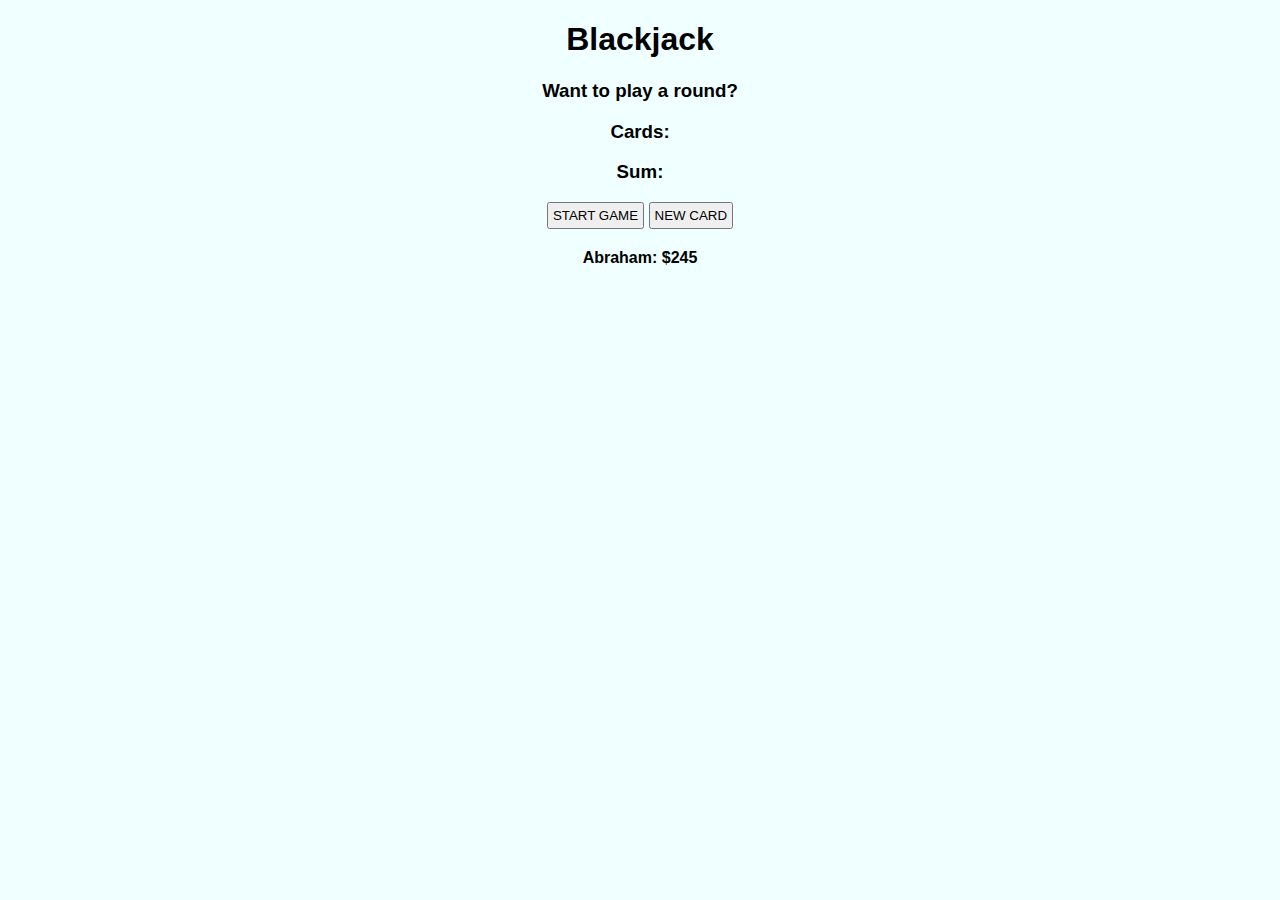
<file: Blackjack2/index.html>
<!DOCTYPE html>
<html lang="en">
<head>
    <meta charset="UTF-8">
    <meta http-equiv="X-UA-Compatible" content="IE=edge">
    <meta name="viewport" content="width=device-width, initial-scale=1.0">
    <title>Document</title>
    <link rel="stylesheet" href="index.css">
</head>
<body>
    <h1>Blackjack</h1>
    <h3 id="message-el">Want to play a round?</h3>
    <h3 id="card-el">Cards:</h3>
    <h3 id="sum">Sum:</h3>
    <button onclick="startGame()">START GAME</button>
    <button onclick="newCard()">NEW CARD</button>
    <p id="player-el"></p>

    <script src="index.js"></script>
</body>
</html>
</file>
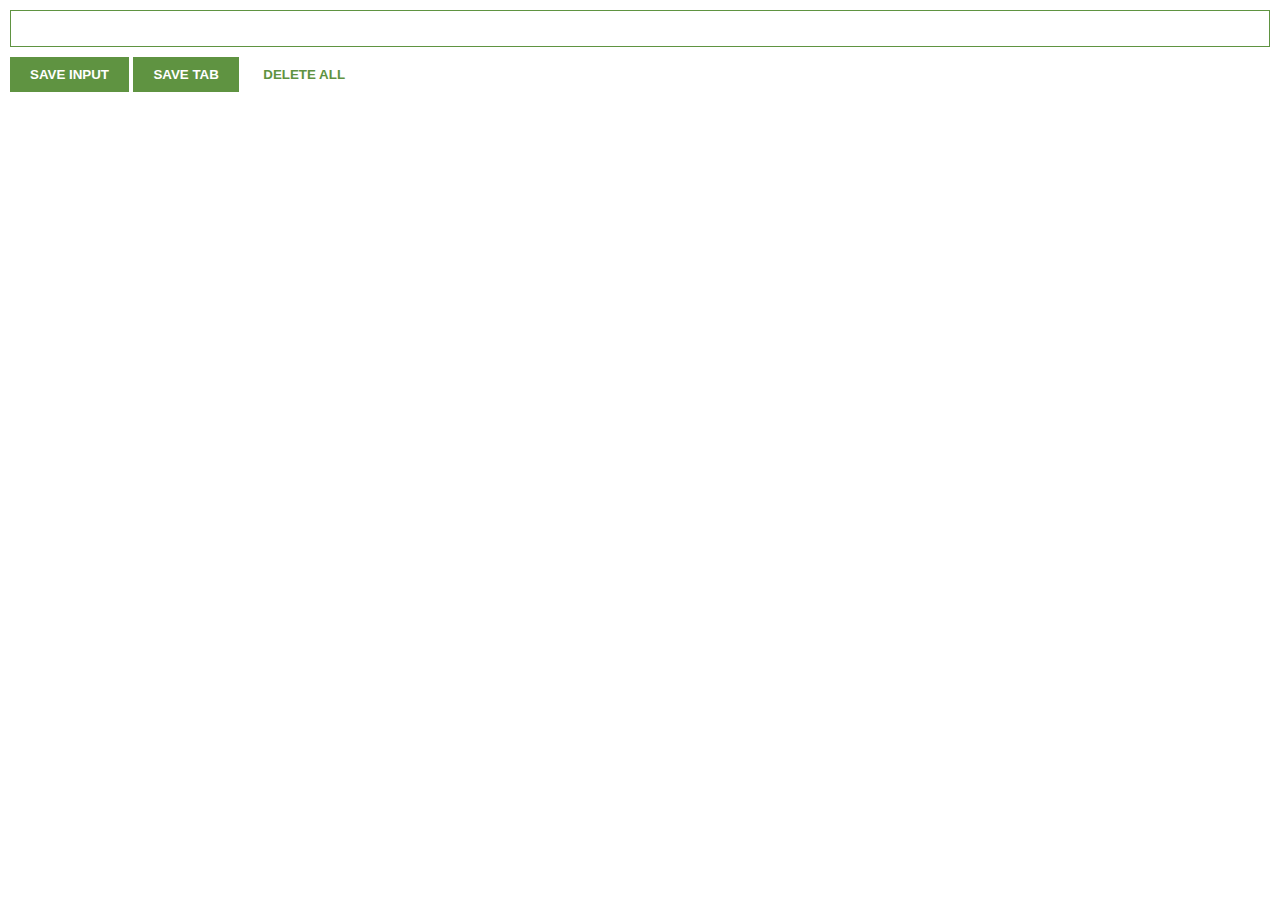
<file: Chrome Extension/index.html>
<!DOCTYPE html>
<html lang="en">
<head>
    <meta charset="UTF-8">
    <meta http-equiv="X-UA-Compatible" content="IE=edge">
    <meta name="viewport" content="width=device-width, initial-scale=1.0">
    <title>Document</title>
    <link rel="stylesheet" href="index.css">
</head>
<body>
    <!-- create an input elemnet of the type text and id as below -->
    <!-- crete a save button with the below id -->
    <input type="text" name="" id="input-el">
    <button id="input-btn">SAVE INPUT</button>
    <button id="tab-btn">SAVE TAB</button>
    <button id="delete-btn">DELETE ALL</button>
    <ul id="ul-el"></ul>

    <script src="indexFinalJS.js"></script>
</body>
</html>
</file>
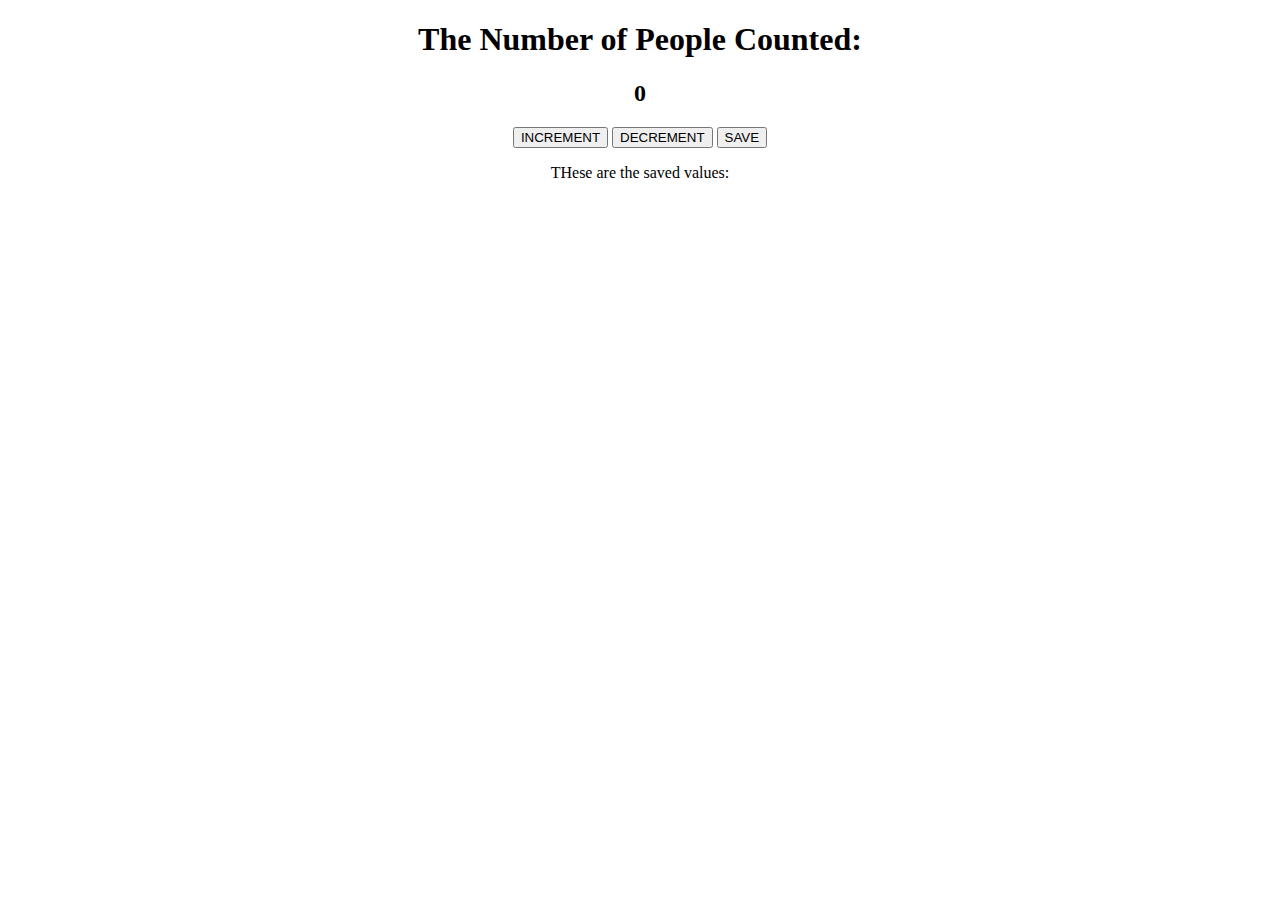
<file: Passenger Counter1/index.html>
<!DOCTYPE html>
<html lang="en">
<head>
    <link rel="stylesheet" href="index.css">
</head>
<body>
    <h1>The Number of People Counted:</h1>
    <h2 id="count-el">0</h2>
    <button id="increment-btn" onclick="increment()">INCREMENT</button>
    <button id="increment-btn" onclick="decrement()">DECREMENT</button>
    <button id="save-btn" onclick="save()">SAVE</button>
    <p id="save">THese are the saved values: </p>

    
    <script src="index.js"></script>
</body>
</html>
</file>
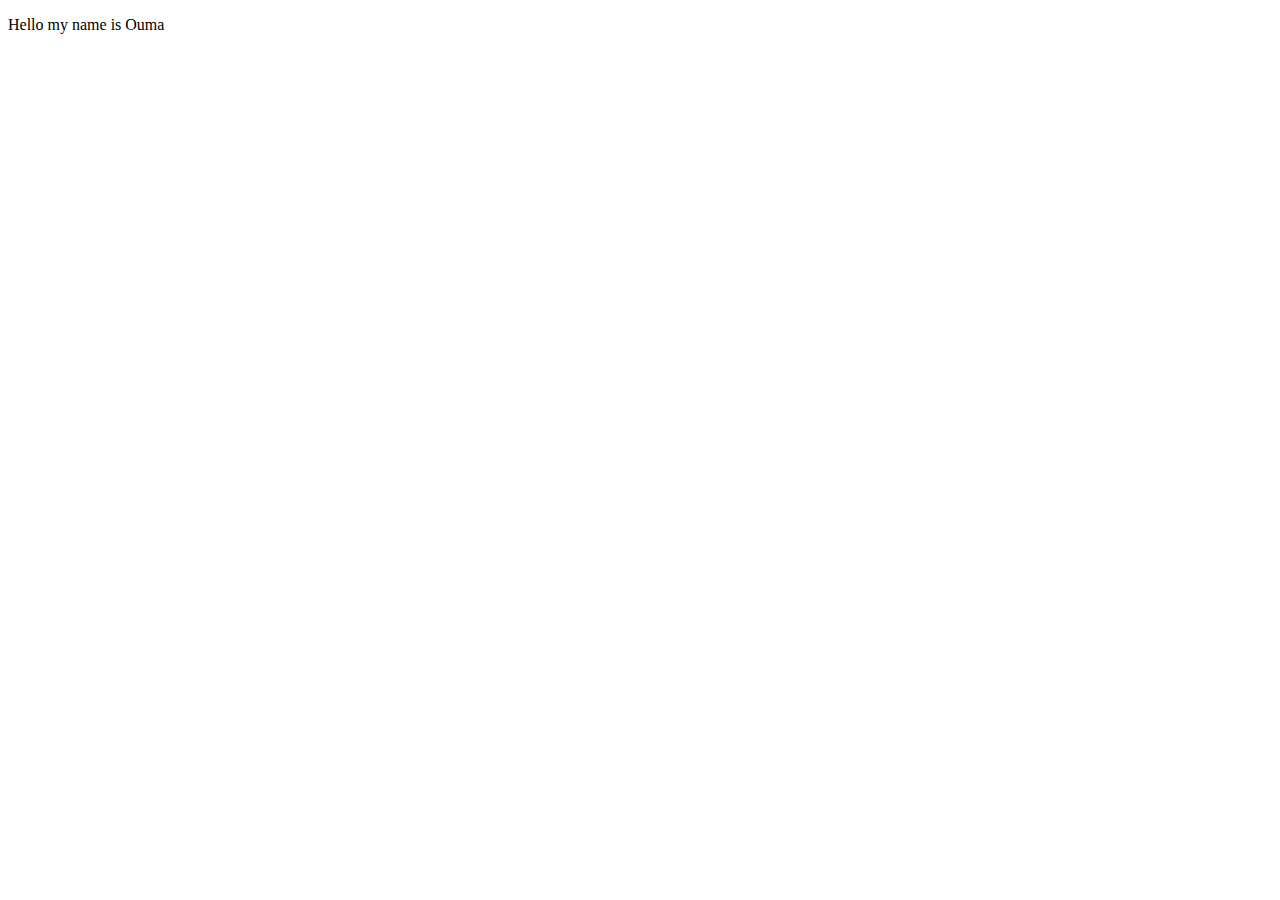
<file: Blackjack2/count-loop.html>
<!DOCTYPE html>
<html lang="en">
<head>
    <meta charset="UTF-8">
    <meta http-equiv="X-UA-Compatible" content="IE=edge">
    <meta name="viewport" content="width=device-width, initial-scale=1.0">
    <title>Document</title>
</head>
<body>
    <p id="greeting-el"></p>
    <script src="count-loop.js"></script>
</body>
</html>
</file>
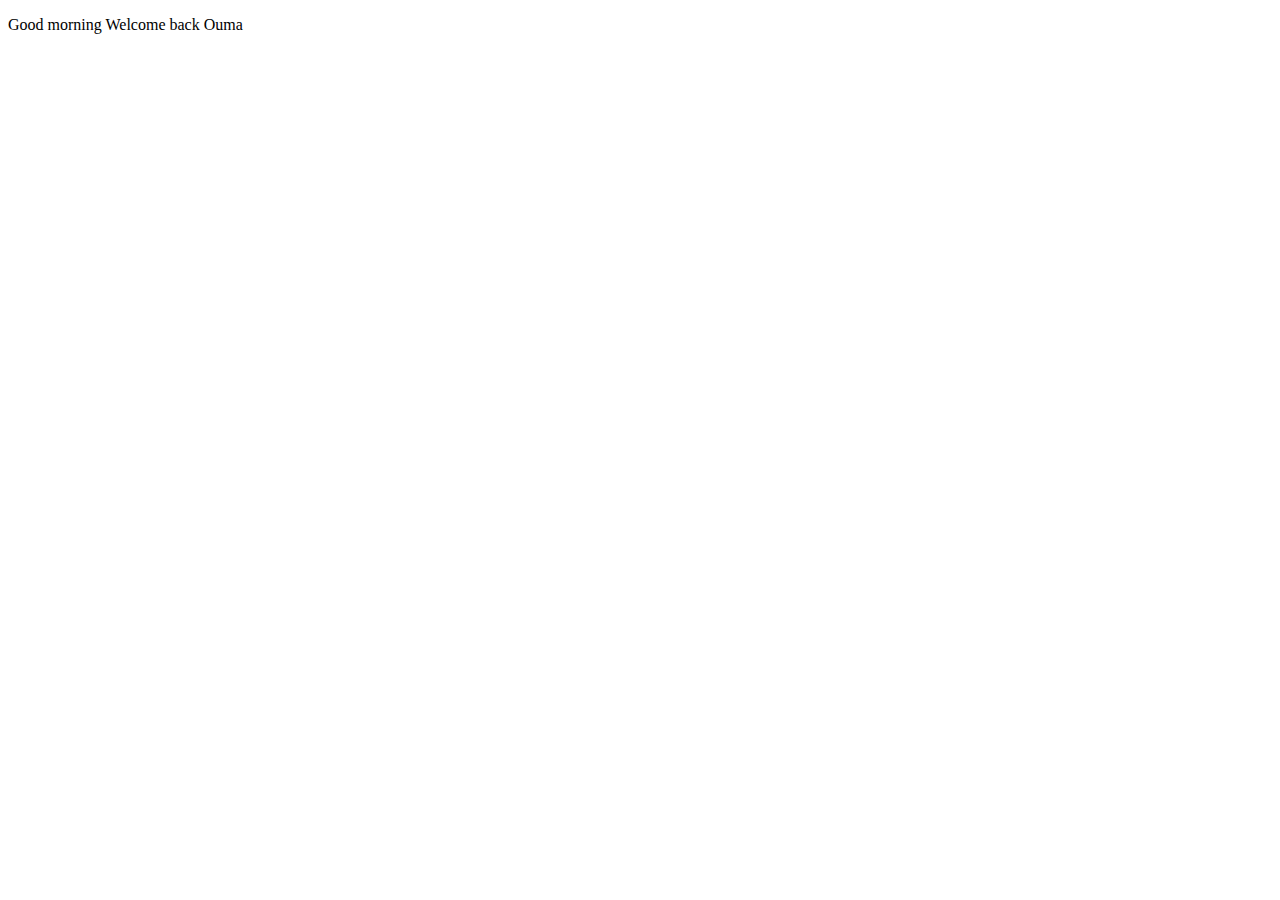
<file: Chrome Extension/FunctionParameters.html>
<!DOCTYPE html>
<html lang="en">
<head>
    <meta charset="UTF-8">
    <meta http-equiv="X-UA-Compatible" content="IE=edge">
    <meta name="viewport" content="width=device-width, initial-scale=1.0">
    <title>Document</title>
</head>
<body>
    <p id="welcome-el"></p>
    <script src="FunctionParameters.js"></script>
</body>
</html>
</file>
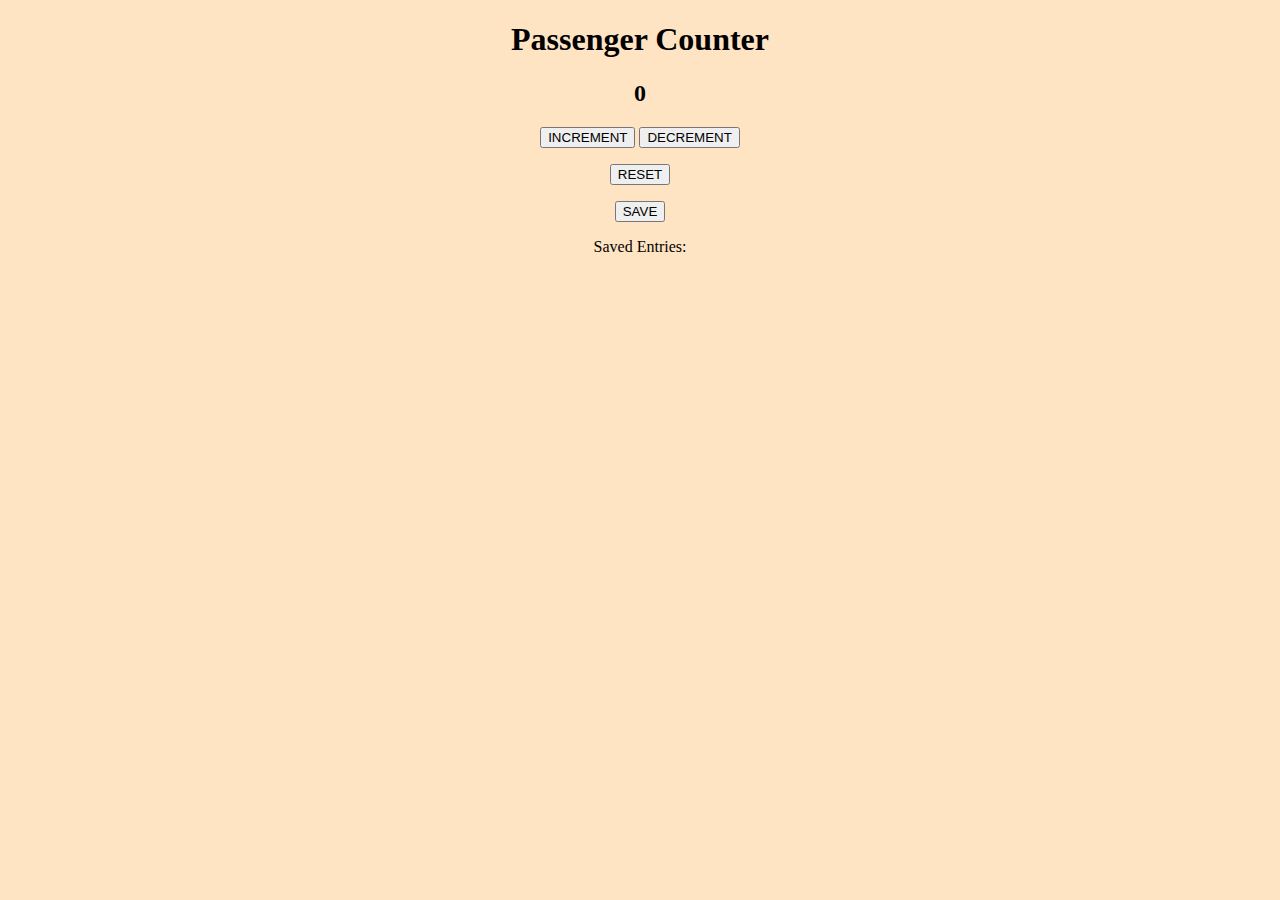
<file: Passenger Counter1/count.html>
<!DOCTYPE html>
<html lang="en">
<head>
    <meta charset="UTF-8">
    <meta http-equiv="X-UA-Compatible" content="IE=edge">
    <meta name="viewport" content="width=device-width, initial-scale=1.0">
    <title>Document</title>
    <link rel="stylesheet" href="count.css">
</head>
<body>
<h1>Passenger Counter</h1>
<h2 id="count">0</h2>
<button id="count-up" onclick="countup()">INCREMENT</button>
<button id="count-down" onclick="countdown()">DECREMENT</button>
<p><button id="reset" onclick="reset()">RESET</button></p>
<p><button id="save" onclick="save()">SAVE</button></p>
<p id="save-el">Saved Entries:  </p>
<script src="variables.js"></script>
</body>
</html>
</file>
<file: Blackjack2/index.css>
body{
    font-family: 'Trebuchet MS', 'Lucida Sans Unicode', 'Lucida Grande', 'Lucida Sans', Arial, sans-serif;
    text-align: center;
    background-color: azure;
    font-weight: bold;
}
button{
    margin-bottom: 4px;
    padding: 4px;
}
</file>
<file: Chrome Extension/index.css>
body{
    margin: 0;
    padding: 10px;
    font-family: Arial, Helvetica, sans-serif;
    min-width: 400px;
}
input{
    padding-left: 10px;
    padding-right: 10px;
    width: 100%;
    box-sizing: border-box;
    padding-top: 10px;
    padding-bottom: 10px;
    border: 1px solid #5f9341;
    margin-bottom: 10px;
}
#delete-btn{
    background: white;
    color: #5f9341;
}

button{
    background-color: #5f9341;
    color: white;
    padding-left: 20px;
    padding-right: 20px;
    padding-top: 10px;
    padding-bottom: 10px;
    border: none;
    font-weight: bold;
}
ul{
    list-style: none;
    padding-left: 0;
    margin-top: 20px;
}
li{
    margin-top: 5px;
}

li a {
    color: #5f9341;
}
</file>
<file: Passenger Counter1/index.css>
body{
    text-align: center;
}
</file>
<file: Passenger Counter1/count.css>
body {
    text-align: center;
    background-color: bisque;
}
</file>
